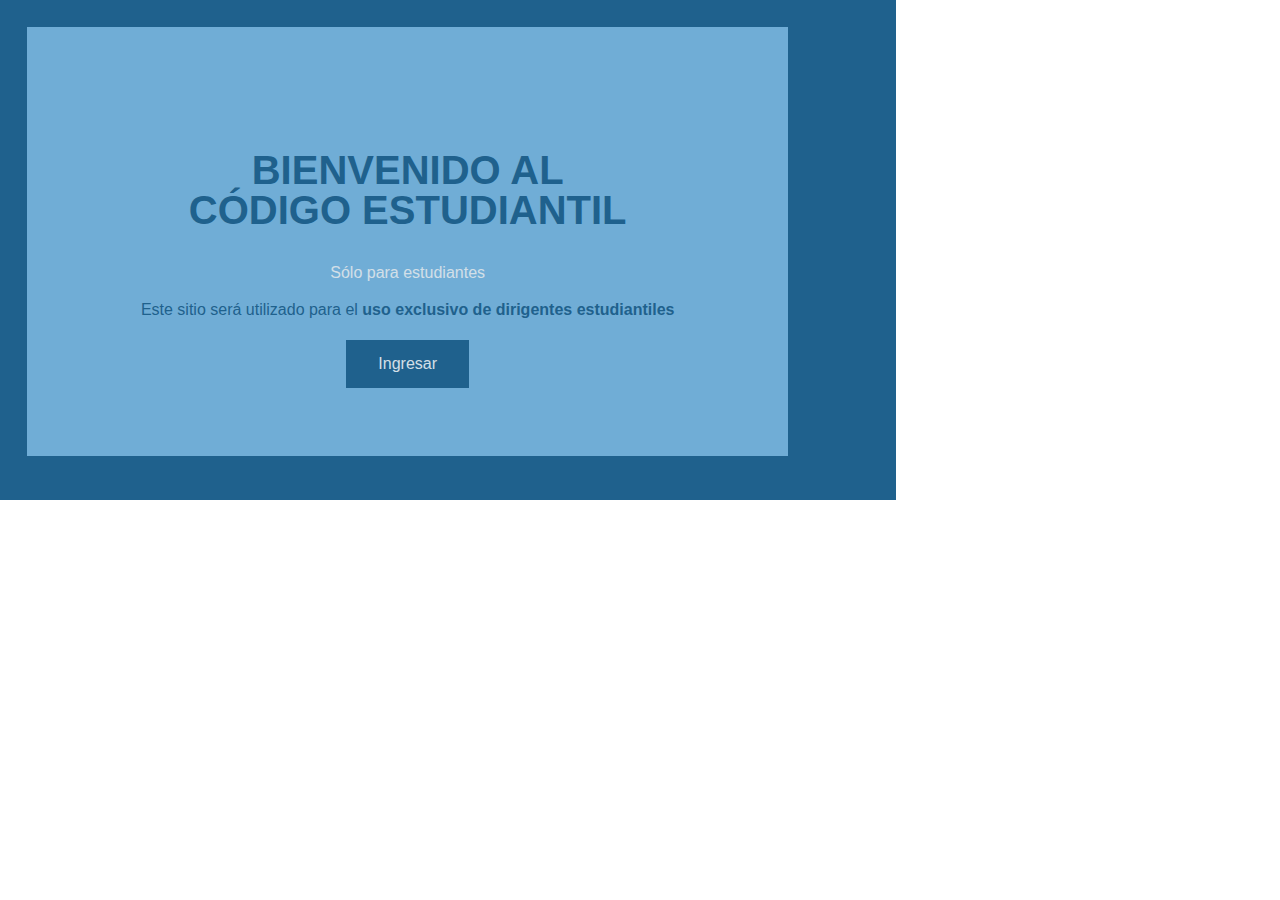
<file: src/index.html>
<!DOCTYPE html>
<html>
  <head>
    <meta charset="utf-8">
    <title>Caesar Cipher</title>
    <link rel="stylesheet" href="style.css" />
  </head>
  <body>
<div id= "root">

<!--Página de bienvenida-->

<div id="firstBox" class="firtsBox">
  <div class= "backGround">
  <div id="welcome" class="welcome">

      <h2 class="titleWelcome">Bienvenido al <br/> Código estudiantil</h2>
      <p><span style="color:white;">Sólo para estudiantes</span></p>

<!--Bajada de título-->
      
    <p> Este sitio será utilizado para el <b>uso exclusivo de dirigentes estudiantiles</b></p>
            
   <button id="showButton" class="showButton">Ingresar</button>
  </div> </div>

<!--Imagen lateral-->

  <div class= "imagenRight"></div>

</div>

<!--Página principal-->

<div id= "principalPage" class= "principalPage">

  <h1>Código estudiantil</h1> 

<!-- Instrucciones -->
<div class= "instructions">
<h3 class="restriction">Restricciones de uso</h3>
<ul class="list">
  <li>Para el desplazamiento <i>sólo debes usar números positivos</i></li>
  <li>El texto ingresado para cifrar debe contener caracteres entre la A y la Z (no se puede usar la letra Ñ)</li>
  <li>No se pueden utilizar acentos para cifrar y descifrar</li>
  <li>El texto de resultado cifrado será en mayúsculas </li>
</ul>
</div>
<br/>
<br/>

<!--Offset -->

Ingresa número de desplazamiento:
<input id="offsetText" type="number" placeholder="Número">
        <br/>
        <br/>

<!-- Caja de texto para cifrar -->    
    
    <textarea id="principalText" placeholder="Escribe texto para cifrar" rows="10" cols="30"></textarea>
    <button id="cipherButton">Cifrar</button>
    <textarea id="cipherText" rows="10" cols="30"></textarea>

        <br/>
        <br/>

<!-- Caja de texto para cifrar -->  

    <textarea id="principalText1" placeholder="Escribe texto para descifrar" rows="10" cols="30"></textarea>
    <button id="decipherButton">Descifrar</button>
    <textarea id="decipherText" rows="10" cols="30"></textarea>


    
    </div>
  </div>

    <script src="cipher.js"></script>
    <script src="index.js"></script>
  </body>
</html>
</file>
<file: src/style.css>
body{
    font-family: sans-serif;
    text-align: center;
}

.firstBox {
    display:block;
  }

.backGround {
    position: fixed;
    top: 0px;
    left: 0px;
    background: #1F618D ;
    width: 70%;
    height: 500px;

}

.welcome {

    position: absolute;
    background:#85C1E9;
    background-position: center;
    opacity: 80%;
    margin: 3%;
    padding: 10%;
    height: 250px;
    width: 65%;
    font: 1em sans-serif;
    text-align: center;
    line-height: 130%;
    color: #1F618D;
  }

.showButton{

    background-color:  #1F618D;
    border: darkgray;
    color: white;
    padding: 15px 32px;
    text-align: center;
    text-decoration: none;
    display: inline-block;
    font-size: 16px;
    margin: 4px 2px;
    cursor: pointer;
}
.titleWelcome{
    font-size: 40px;
    text-align: center;
    text-transform: uppercase;
    line-height: 40px;
}
.list{

    float:center;

}
.imagenRight {
    position: fixed;
    top: 0px;
    left: 65%;
    background-image: url("https://i.ibb.co/JzKzs5T/nueva.jpg");
    background-repeat: repeat-y;
    width: 40%;
    height: 500px;
}
h3{
    font-size: 0.9em;
}

h1{
    text-align: center;
    font-family: Verdana;
    color: #1F618D;
    size: 100 px;
    text-transform: uppercase;
}
.restriction{
    text-align: center;
    font-size: 1.2em;
}
.instructions{
    background-color: #1F618D;
    color: white;
    font-size: 0.9em;
    width: 60%;
    display: inline-block;
    text-align: left;
}

.principalPage{
    display:none;
}

#cipherButton{
    background-color:  #1F618D;
    border: #85C1E9;
    color: white;
    padding: 15px 32px;
    text-align: center;
    text-decoration: none;
    display: inline-block;
    font-size: 16px;
    margin: 4px 2px;
    width: 10%;
}
#decipherButton{
    background-color:  #1F618D;
    border: #85C1E9;
    color: white;
    padding: 15px 32px;
    text-align: center;
    text-decoration: none;
    display: inline-block;
    font-size: 16px;
    margin: 4px 2px;
    
}
</file>
